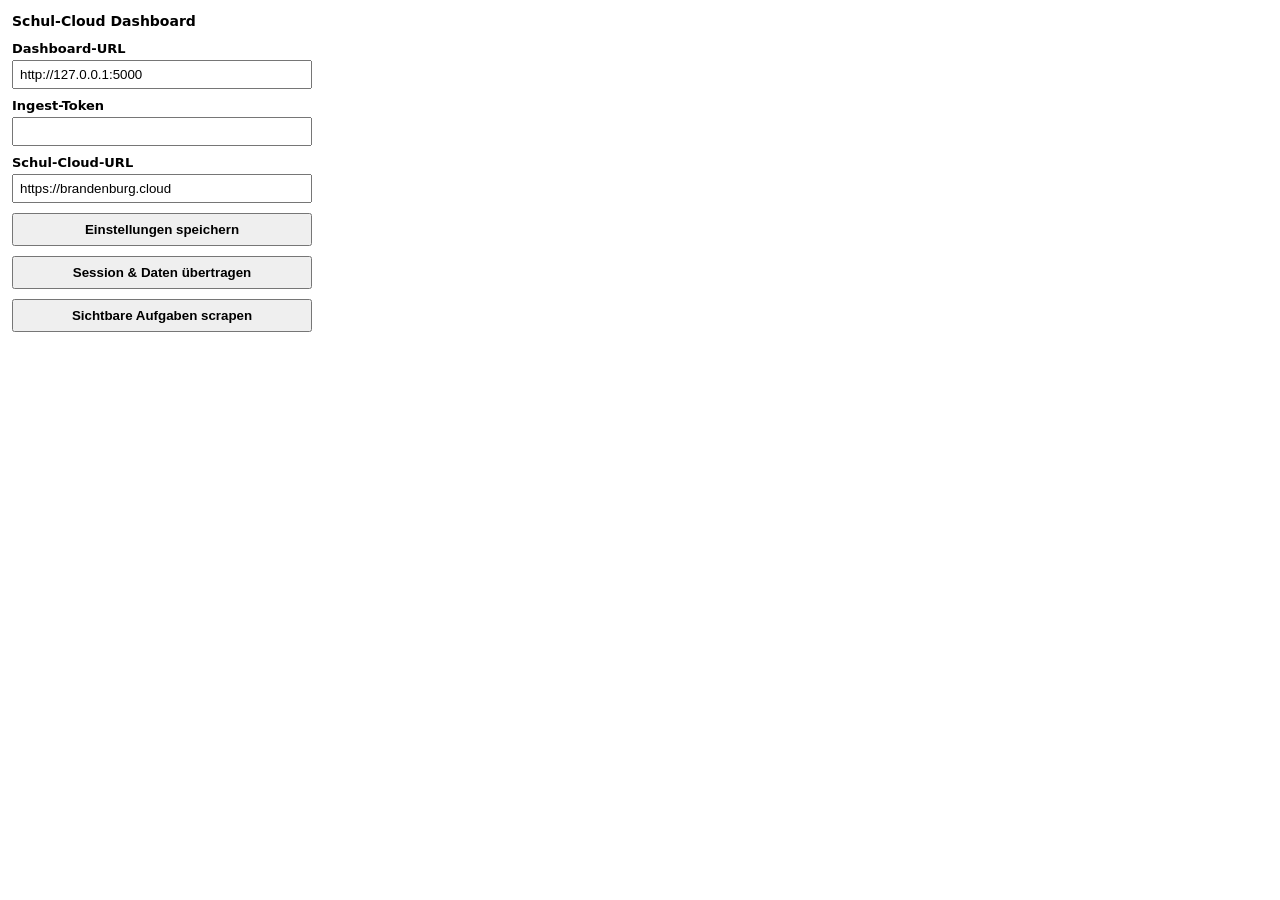
<file: browser-extension/popup.html>
<!DOCTYPE html>
<html lang="de">
<head>
  <meta charset="utf-8">
  <style>
    body { font: 13px/1.4 system-ui, sans-serif; width: 300px; margin: 0; padding: 12px; }
    h1 { font-size: 14px; margin: 0 0 8px; }
    label { display: block; margin-top: 8px; font-weight: 600; }
    input { width: 100%; box-sizing: border-box; padding: 5px 6px; margin-top: 2px; }
    button { width: 100%; margin-top: 10px; padding: 7px; font-weight: 600; cursor: pointer; }
    #status { margin-top: 8px; min-height: 16px; color: #334155; }
  </style>
</head>
<body>
  <h1>Schul-Cloud Dashboard</h1>
  <label>Dashboard-URL<input id="dashboardUrl" value="http://127.0.0.1:5000"></label>
  <label>Ingest-Token<input id="ingestToken" type="password"></label>
  <label>Schul-Cloud-URL<input id="schulcloudUrl" value="https://brandenburg.cloud"></label>
  <button id="save">Einstellungen speichern</button>
  <button id="sync">Session &amp; Daten übertragen</button>
  <button id="scrape">Sichtbare Aufgaben scrapen</button>
  <p id="status"></p>
  <script src="popup.js"></script>
</body>
</html>
</file>
